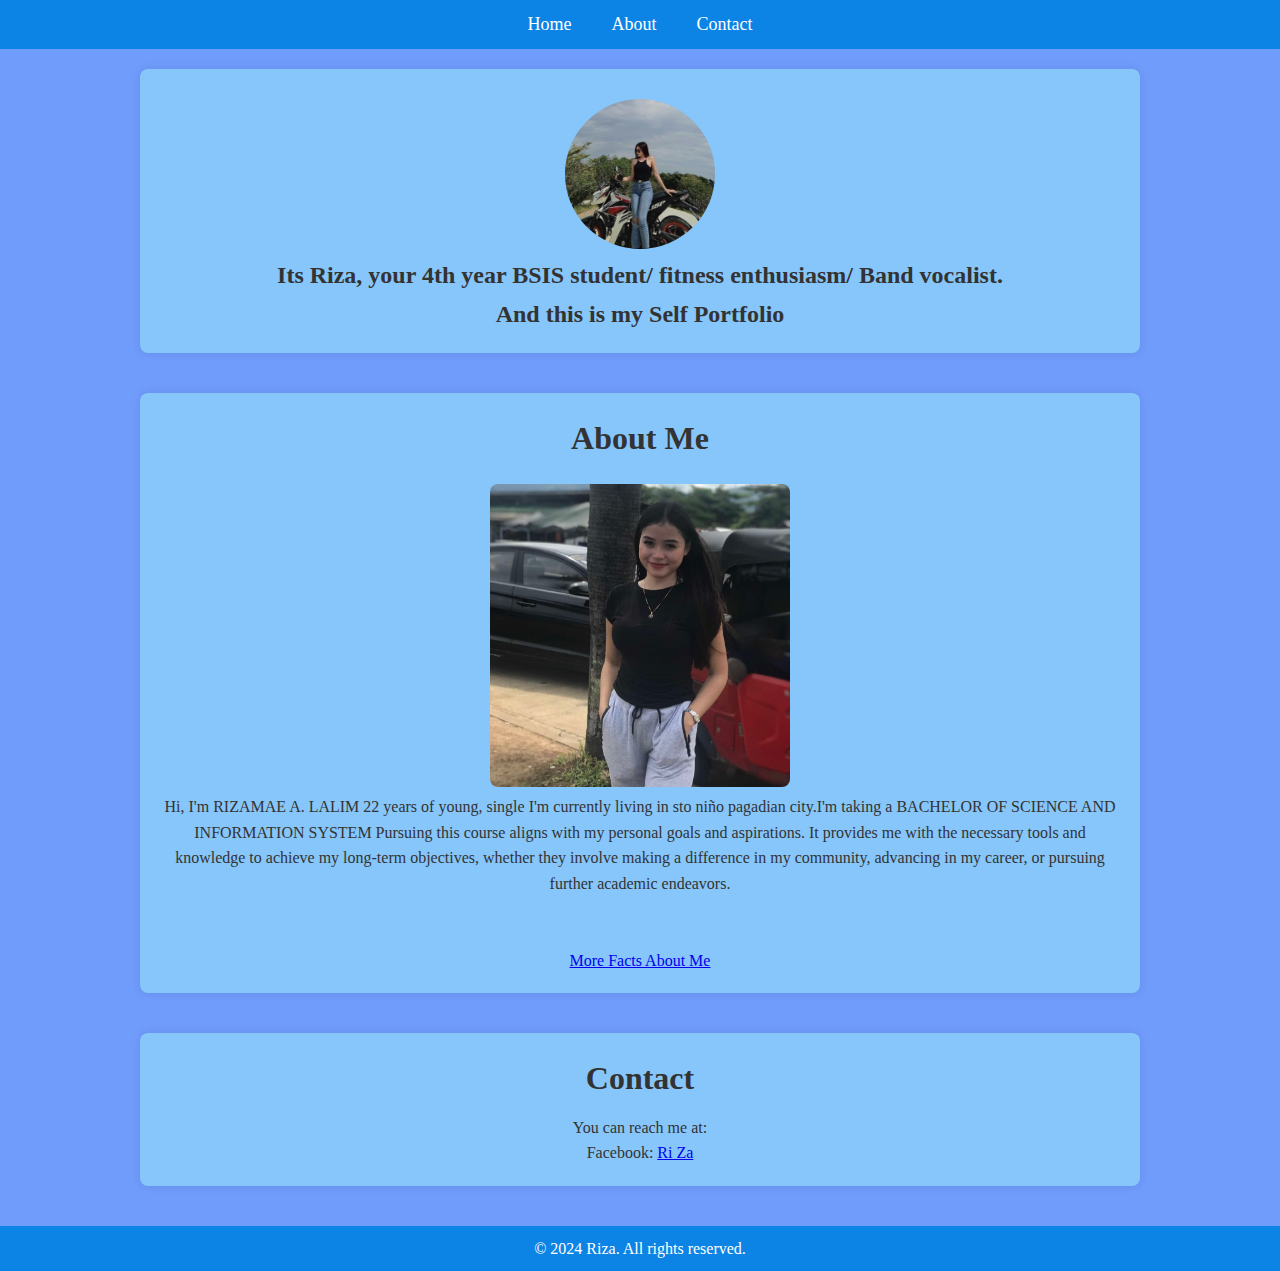
<file: index.html>
<!DOCTYPE html>
<html lang="en">
<head>
    <meta charset="UTF-8">
    <meta name="viewport" content="width=device-width, initial-scale=1.0">
    <title>My Portfolio</title>
    <style>
        * {
            margin: 0;
            padding: 0;
            box-sizing: border-box;
        }

        body {
            font-family: 'Times New Roman', Times, serif;
            line-height: 1.6;
            color: #333333;
            background-color: #709cfc;
            display: flex;
            flex-direction: column;
            align-items: center;
        }

        header {
            background-color: #0c84e6;
            color: #fff;
            padding: 10px 0;
            width: 100%;
        }

        nav ul {
            list-style: none;
            display: flex;
            justify-content: center;
        }

        nav ul li {
            margin: 0 20px;
        }

        nav ul li a {
            color: #fff;
            text-decoration: none;
            font-size: 18px;
        }

        section {
            padding: 20px;
            margin: 20px 0;
            width: 80%;
            max-width: 1000px;
            background-color: #86c6fa;
            border-radius: 8px;
            box-shadow: 0 0 10px rgba(0, 0, 0, 0.1);
            text-align: center;
        }

        #home h1 {
            font-size: 2.5em;
            margin-bottom: 10px;
        }

        #home img {
            width: 150px;
            height: 150px;
            border-radius: 50%;
            margin-top: 10px;
        }

        #about h2, #contact h2 {
            font-size: 2em;
            margin-bottom: 10px;
        }

        #about img {
            width: 300px;
            height: auto;
            border-radius: 8px;
            margin-top: 10px;
        }

        footer {
            margin-top: 20px;
            padding: 10px;
            background-color: #0c84e6;
            color: #fff;
            text-align: center;
            width: 100%;
        }
    </style>
</head>
<body>
    <header>
        <nav>
            <ul>
                <li><a href="#home">Home</a></li>
                <li><a href="#about">About</a></li>
                <li><a href="#contact">Contact</a></li>
            </ul>
        </nav>
    </header>

    <section id="home">
        <img src="pic2.jpg" alt="Your Name">
        <h2><p>Its Riza, your 4th year BSIS student/ fitness enthusiasm/ Band vocalist. <br>And this is my Self Portfolio</p>
    </h2>
    </section>

    <section id="about">
        <h2>About Me</h2>
        <img src="pic1.jpg" alt="About Image">
        <p>Hi, I'm RIZAMAE A. LALIM 22 years of young, single I'm currently living in sto niño pagadian city.I'm taking a BACHELOR OF SCIENCE AND INFORMATION SYSTEM Pursuing this course aligns with my personal goals and aspirations. It provides me with the necessary tools and knowledge to achieve my long-term objectives, whether they involve making a difference in my community, advancing in my career, or pursuing further academic endeavors.</p>
    <br><br><a href="about.html" target="_blank">More Facts About Me</a>
    </section>

    <section id="contact">
        <h2>Contact</h2>
        <p>You can reach me at:</p>
        <ul>
            Facebook: <a href="https://www.facebook.com/profile.php?id=100084133065003">Ri Za</a>
           
        </ul>
    </section>

    <footer>
        <p>&copy; 2024 Riza. All rights reserved.</p>
    </footer>
</body>
</html>
</file>
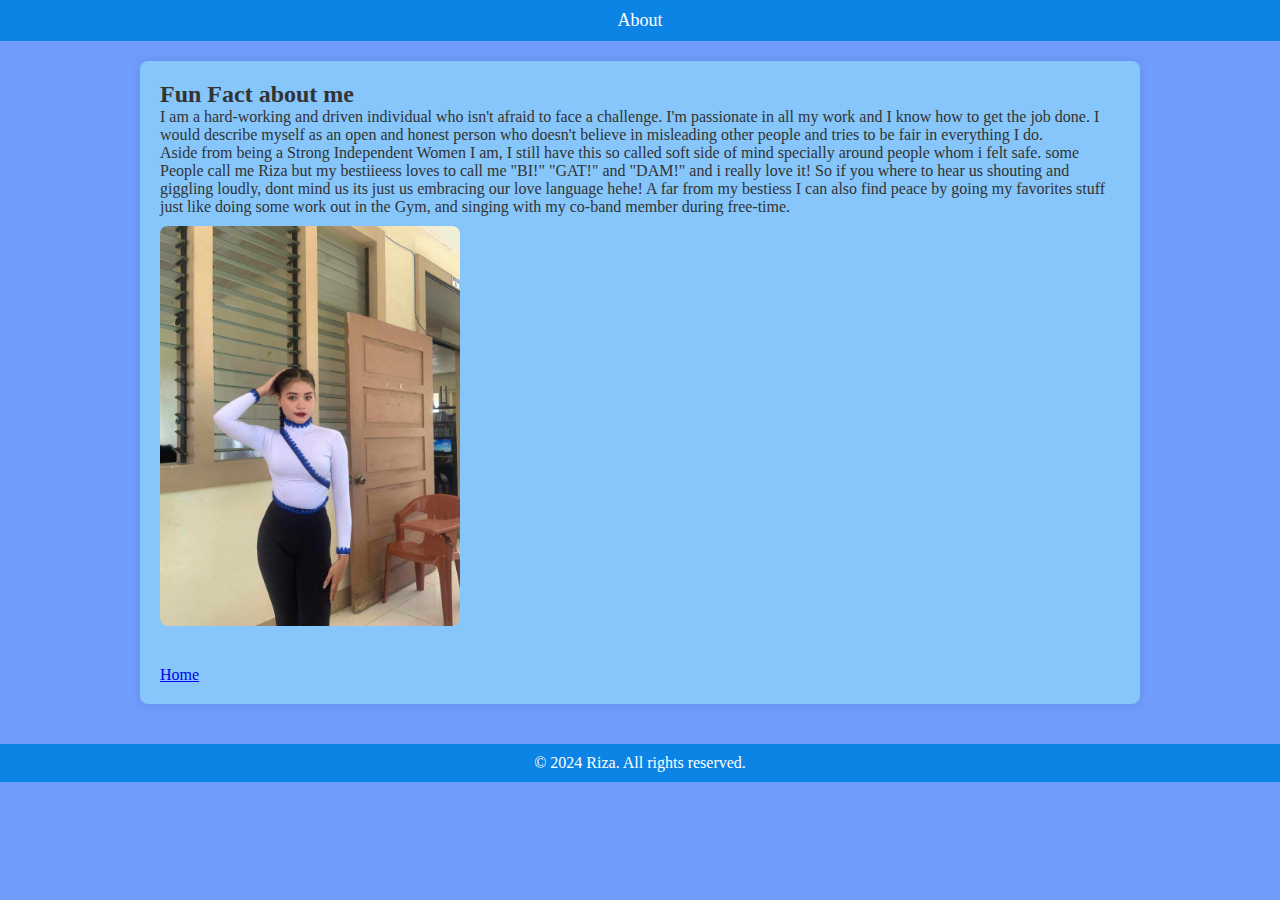
<file: about.html>
<!DOCTYPE html>
<html lang="en">
<head>
    <meta charset="UTF-8">
    <meta name="viewport" content="width=device-width, initial-scale=1.0">
    <title>about</title>
    <style>
        * {
            margin: 0;
            padding: 0;
            box-sizing: border-box;
        }

        body {
            font-family: 'Times New Roman', Times, serif
            line-height: 1.6;
            color: #333333;
            background-color: #709cfc;
            display: flex;
            flex-direction: column;
            align-items: center;
        }

        header {
            background-color: #0c84e6;
            color: #fff;
            padding: 10px 0;
            width: 100%;
        }

        nav ul {
            list-style: none;
            display: flex;
            justify-content: center;
        }

        nav ul li {
            margin: 0 20px;
        }

        nav ul li a {
            color: #fff;
            text-decoration: none;
            font-size: 18px;
        }

        section {
            padding: 20px;
            margin: 20px 0;
            width: 80%;
            max-width: 1000px;
            background-color: #86c6fa;
            border-radius: 8px;
            box-shadow: 0 0 10px rgba(0, 0, 0, 0.1);
            text-align: left;
        }
        #about img {
            width: 300px;
            height: auto;
            border-radius: 8px;
            margin-top: 10px;
        }
        footer {
            margin-top: 20px;
            padding: 10px;
            background-color: #0c84e6;
            color: #fff;
            text-align: center;
            width: 100%;
        }
    </style>
</head>
<body>
    <header>
        <nav>
            <ul>
                <li><a href="#about">About</a></li>
            </ul>
        </nav>
    </header>
    <section id="about">
        <h2>Fun Fact about me</h2>
        <p>I am a hard-working and driven individual who isn't afraid to face a challenge. 
        I'm passionate in all my work and I know how to get the job done. 
        I would describe myself as an open and honest person who doesn't believe in misleading other people and tries to be fair in everything I do.
       <br>Aside from being a Strong Independent Women I am, I still have this so called soft side of mind specially around people whom i felt safe.
    some People call me Riza but my bestiieess loves to call me "BI!" "GAT!" and "DAM!" and i really love it! So if you where to hear us shouting and giggling loudly, dont mind us its just us embracing our love language hehe!
A far from my bestiess I can also find peace by going my favorites stuff just like doing some work out in the Gym, and singing with my co-band member during free-time.</p>
<img src="pic4.jfif" alt="">
   <br><br><br> <a href="index.html" target="_blank">Home</a> </section>

    <footer>
        <p>&copy; 2024 Riza. All rights reserved.</p>
    </footer>
</body>
</html>
</file>
